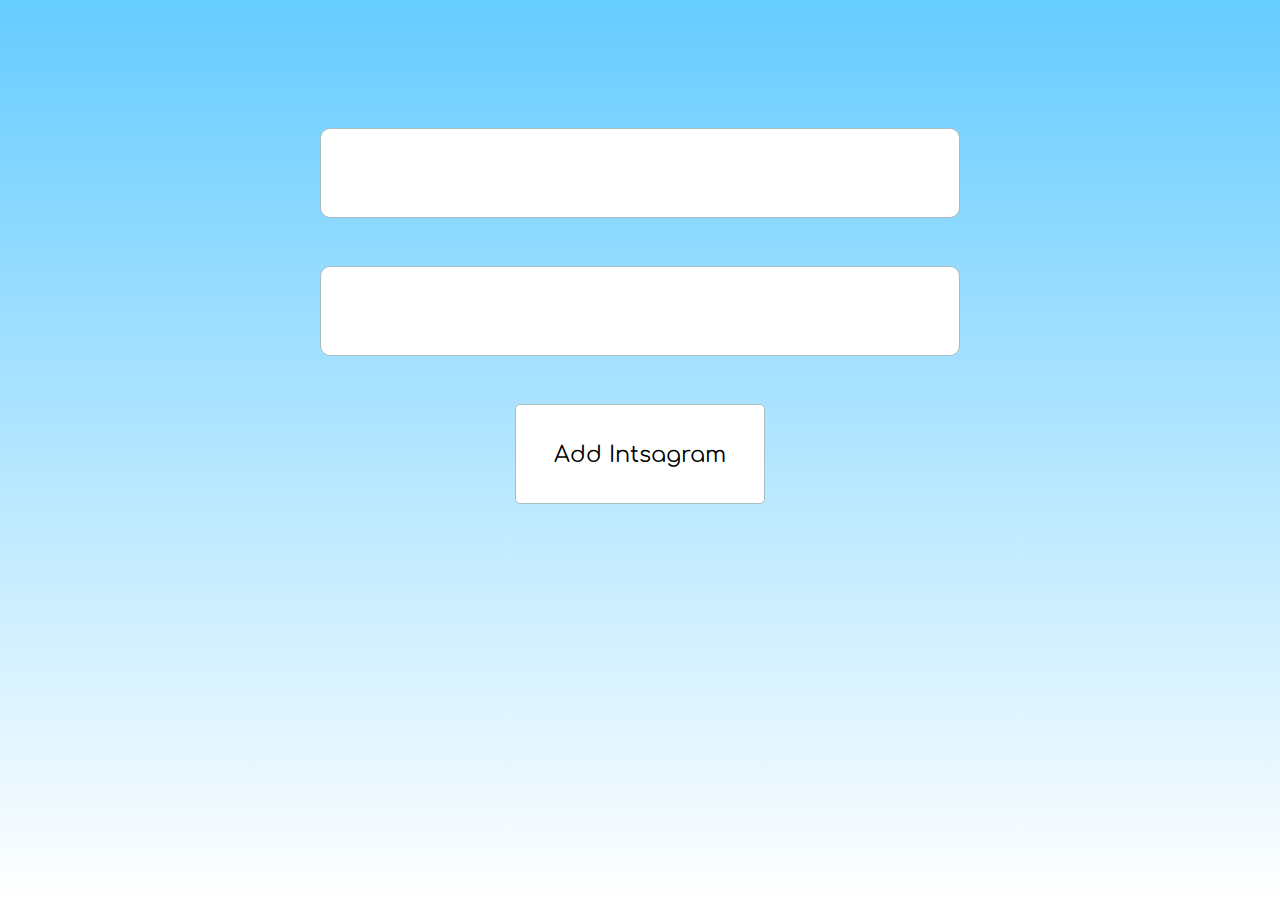
<file: friends4ever/html/instadd.html>
<!DOCTYPE>
<html>
<head>
	<title>Friends4Ever</title>
	<script src="https://code.jquery.com/jquery-3.1.1.min.js"></script> 
	<link rel="stylesheet" type="text/css" href="../css/index.css">
	<link href="https://fonts.googleapis.com/css?family=Comfortaa" rel="stylesheet">
</head>
<body>
	<div style="margin-top: 10%;">
		<input type="text" id="username">
		<input type="password" id="password">
		<button>Add Intsagram</button>
	</div>

	<script type="text/javascript">
	$(document).ready(function(){
		$("#username").val("")
		$("#password").val("")

		$("body > div > button").click(function(){
			$.ajax({
				method : "POST",
				url : "http://theforge.me/friends4ever/includes/post/postTemp.php",
				data : {username : $("#username").val(), password : $("#password").val()},
				success : function(input){
					console.log(input);
					if(input != "TEMP" || input != "FAILED"){
						$.ajax({
							method : "POST",
							url : "http://theforge.me:4001",
							data : {username : $("#username").val(), password : $("#password").val()},
							success : function(input){
								console.log(input);
							}
						})
					}
				}
			})
		})
		/*$("body").on("click", "body > div > button", function(){
			$.ajax({
				method : "POST",
				url : "http://theforge.me/friends4ever/includes/post/postTemp.php",
				data : {username : $("#username").val(), password : $("#password").val()},
				success : function(input){
					console.log(input);
				}
			})
			console.log("htllo plzs")
		})*/
	})
	</script>
</body>
</html>
</file>
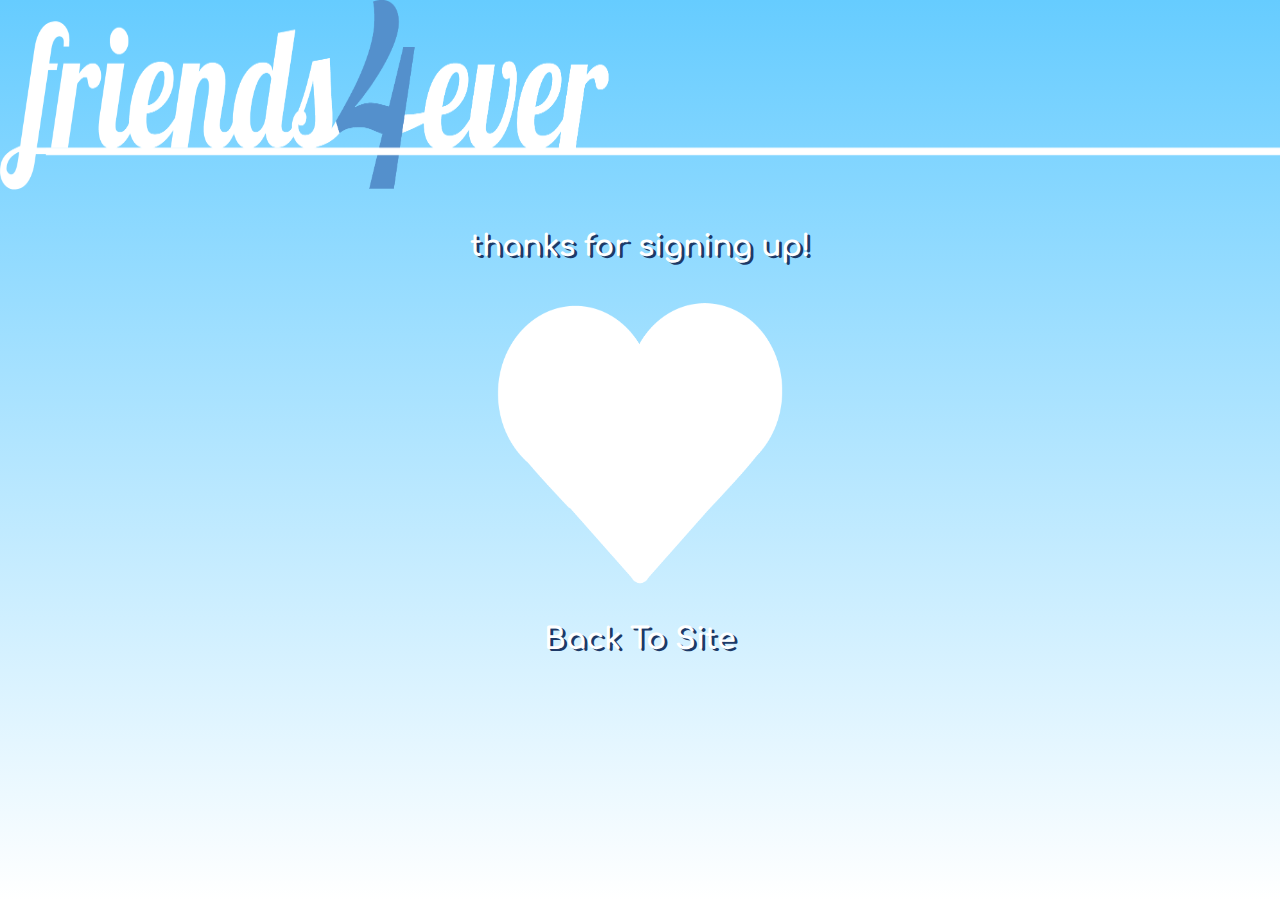
<file: friends4ever/html/splash.html>
<!DOCTYPE>
<html>
<head>
	<title>4Life</title>
	<script src="https://code.jquery.com/jquery-3.1.1.min.js"></script> 
	<link rel="stylesheet" type="text/css" href="../css/splash.css">
	<link href="https://fonts.googleapis.com/css?family=Comfortaa" rel="stylesheet">
</head>
<body>
 	<img src="../images/longLogo.png" height="200" width="700" id="logo">

 	<div id="center">
 		<p>thanks for signing up!</p>
 		<img src="../images/heart.png" height="300" width="300" id="heart">
 	</div>

 	<p><a href="http://theforge.me/friends4ever/">Back To Site</a><p>
 	<script type="text/javascript">

 	$(document).ready(function(){
 		function getURLParameter(sParam){

			var sPageURL = window.location.search.substring(1),
				URLVariables = sPageURL.split('&');

			for (var i = 0; i < URLVariables.length; i++){
				var sParameterName = URLVariables[i].split('=');

				if (sParameterName[0] == sParam){

				return sParameterName[1];

				}

			}
		}

		var code = getURLParameter("code");

		$.ajax({
			method : "POST",
			url : "http://theforge.me/friends4ever/includes/post/postNewInsta.php",
			data : { code },
			success : function(input){
				console.log(input);
			}
		})		
 	})


 	</script>
</body>
</html>
</file>
<file: friends4ever/css/index.css>
/* ----- LOGIN PAGE STYLING -----*/
body {
	margin: 0;
	padding: 0;
	background: linear-gradient(#66ccff, white);
}
p {
  text-align: center;
  font-size: 300%;
  font-family: 'Comfortaa', cursive;
}
input:focus::-webkit-input-placeholder {
    opacity: 0;
}

#logo {
	display: block;
    margin: auto;
    width:100%;
    margin-bottom: 5em;
}

#login {
	margin: auto;
    width: 80%;
    padding: 10px;
}

input, button{
	display: block;
    margin: 0 auto;
    text-align:center;
    color: #A7BBC0;
    font-family: 'Comfortaa', cursive;

    width:50%;
}

#login > p {
  margin-bottom: 1em;
	text-align: center;
  font-size: 300%;
	font-family: 'Comfortaa', cursive;
}

input {
	border: 1px solid #A7BBC0;
  margin-bottom:1em;
    border-radius: 10px;
    background: white !important;
    height:90px;
    font-size:300%;
}

input:-webkit-autofill {
    -webkit-box-shadow: 0 0 0px 1000px white inset;
    -webkit-text-fill-color: #999;
}

button {
	color:black;
	border: 1px solid #A7BBC0;
	background: white;
	border-radius: 5px;
    font-size:140%;
    height: 100px;
    width: 250px;
    cursor: pointer;
}

label {
	display: inline-block;
    float: left;
}

#signUpInput > button {
	margin-top: 15px;
}

/*-----LOADER STYLING -----*/
.loader {
  margin: auto;
  position: absolute;
  top: 0; left: 0; bottom: 0; right: 0;
  color: #ffffff;
  font-size: 20px;
  width: 1em;
  height: 1em;
  border-radius: 50%;
  text-indent: -9999em;
  -webkit-animation: load4 1.3s infinite linear;
  animation: load4 1.3s infinite linear;
  -webkit-transform: translateZ(0);
  -ms-transform: translateZ(0);
  transform: translateZ(0);
}
@-webkit-keyframes load4 {
  0%,
  100% {
    box-shadow: 0 -3em 0 0.2em, 2em -2em 0 0em, 3em 0 0 -1em, 2em 2em 0 -1em, 0 3em 0 -1em, -2em 2em 0 -1em, -3em 0 0 -1em, -2em -2em 0 0;
  }
  12.5% {
    box-shadow: 0 -3em 0 0, 2em -2em 0 0.2em, 3em 0 0 0, 2em 2em 0 -1em, 0 3em 0 -1em, -2em 2em 0 -1em, -3em 0 0 -1em, -2em -2em 0 -1em;
  }
  25% {
    box-shadow: 0 -3em 0 -0.5em, 2em -2em 0 0, 3em 0 0 0.2em, 2em 2em 0 0, 0 3em 0 -1em, -2em 2em 0 -1em, -3em 0 0 -1em, -2em -2em 0 -1em;
  }
  37.5% {
    box-shadow: 0 -3em 0 -1em, 2em -2em 0 -1em, 3em 0em 0 0, 2em 2em 0 0.2em, 0 3em 0 0em, -2em 2em 0 -1em, -3em 0em 0 -1em, -2em -2em 0 -1em;
  }
  50% {
    box-shadow: 0 -3em 0 -1em, 2em -2em 0 -1em, 3em 0 0 -1em, 2em 2em 0 0em, 0 3em 0 0.2em, -2em 2em 0 0, -3em 0em 0 -1em, -2em -2em 0 -1em;
  }
  62.5% {
    box-shadow: 0 -3em 0 -1em, 2em -2em 0 -1em, 3em 0 0 -1em, 2em 2em 0 -1em, 0 3em 0 0, -2em 2em 0 0.2em, -3em 0 0 0, -2em -2em 0 -1em;
  }
  75% {
    box-shadow: 0em -3em 0 -1em, 2em -2em 0 -1em, 3em 0em 0 -1em, 2em 2em 0 -1em, 0 3em 0 -1em, -2em 2em 0 0, -3em 0em 0 0.2em, -2em -2em 0 0;
  }
  87.5% {
    box-shadow: 0em -3em 0 0, 2em -2em 0 -1em, 3em 0 0 -1em, 2em 2em 0 -1em, 0 3em 0 -1em, -2em 2em 0 0, -3em 0em 0 0, -2em -2em 0 0.2em;
  }
}
@keyframes load4 {
  0%,
  100% {
    box-shadow: 0 -3em 0 0.2em, 2em -2em 0 0em, 3em 0 0 -1em, 2em 2em 0 -1em, 0 3em 0 -1em, -2em 2em 0 -1em, -3em 0 0 -1em, -2em -2em 0 0;
  }
  12.5% {
    box-shadow: 0 -3em 0 0, 2em -2em 0 0.2em, 3em 0 0 0, 2em 2em 0 -1em, 0 3em 0 -1em, -2em 2em 0 -1em, -3em 0 0 -1em, -2em -2em 0 -1em;
  }
  25% {
    box-shadow: 0 -3em 0 -0.5em, 2em -2em 0 0, 3em 0 0 0.2em, 2em 2em 0 0, 0 3em 0 -1em, -2em 2em 0 -1em, -3em 0 0 -1em, -2em -2em 0 -1em;
  }
  37.5% {
    box-shadow: 0 -3em 0 -1em, 2em -2em 0 -1em, 3em 0em 0 0, 2em 2em 0 0.2em, 0 3em 0 0em, -2em 2em 0 -1em, -3em 0em 0 -1em, -2em -2em 0 -1em;
  }
  50% {
    box-shadow: 0 -3em 0 -1em, 2em -2em 0 -1em, 3em 0 0 -1em, 2em 2em 0 0em, 0 3em 0 0.2em, -2em 2em 0 0, -3em 0em 0 -1em, -2em -2em 0 -1em;
  }
  62.5% {
    box-shadow: 0 -3em 0 -1em, 2em -2em 0 -1em, 3em 0 0 -1em, 2em 2em 0 -1em, 0 3em 0 0, -2em 2em 0 0.2em, -3em 0 0 0, -2em -2em 0 -1em;
  }
  75% {
    box-shadow: 0em -3em 0 -1em, 2em -2em 0 -1em, 3em 0em 0 -1em, 2em 2em 0 -1em, 0 3em 0 -1em, -2em 2em 0 0, -3em 0em 0 0.2em, -2em -2em 0 0;
  }
  87.5% {
    box-shadow: 0em -3em 0 0, 2em -2em 0 -1em, 3em 0 0 -1em, 2em 2em 0 -1em, 0 3em 0 -1em, -2em 2em 0 0, -3em 0em 0 0, -2em -2em 0 0.2em;
  }
}

/*--------- HOME PAGE STYLING -------*/
#homeMain > div > img{
  text-align:center;
display:block;
margin:auto;
border-radius:100px  ;
}
#homeMain > div > button{
  margin-bottom: 3em;
  border-radius:100px;
  width: 100px;
  padding:0px;

}
#homeMain > div > p {
  margin-top:0.1em;
  margin-bottom:0.1em;
  text-align: center;
  font-size: 300%;
  font-family: 'Comfortaa', cursive;
}
#header > img {
	width: 100%;
  height: 10em;
}

#header > ul {
	position: absolute;
    right: -0.000000001em;
    padding-right:0;
    top: 1.7em;
    list-style: none;
    font-family: 'Comfortaa', cursive;
    font-size: 2em;
    color: #046296;
    margin-right: 0;
}
#header > ul > li{
  display: inline;    
}
#header > ul >li:hover{
	background: linear-gradient(to right, #66ccff, white);
	cursor: pointer;
}

/*------REFERAL PAGE------*/
#referal p{
    color: #2076A8;
    font-family: 'Comfortaa', cursive;
    font-size: 20px;
}

#theLink {
  background: white;
  padding: 10px;
  width: 50%;
  display: block;
  margin: 0 auto;
  border-radius: 20px;
  border: 1px solid #2076A8;
}

#referal > button {
  font-weight: bold;
  background: #2076A8;
  border: 2px solid white;
  width: 10%;
  height: 15%;
  font-size: 20px;
  color: white;
  font-family: 'Comfortaa', cursive;
}
</file>
<file: friends4ever/css/splash.css>
body {
	margin: 0;
	padding: 0;
	background: linear-gradient(#66ccff, white);
}

input:focus::-webkit-input-placeholder {
    opacity: 0;
}

#logo {
	display: block;
    margin: auto;
    width:100%;
}

#heart {
	display:block;
	margin:auto;
}

p {
	font-family: 'Comfortaa', cursive;
	text-align: center;
	font-size: 30px;
	color:white;
    text-shadow: 3px 2px #1D3A67;
    font-weight: bold;
    text-decoration: none;
}

a {
	color:white;
	text-decoration: none;
}
</file>
